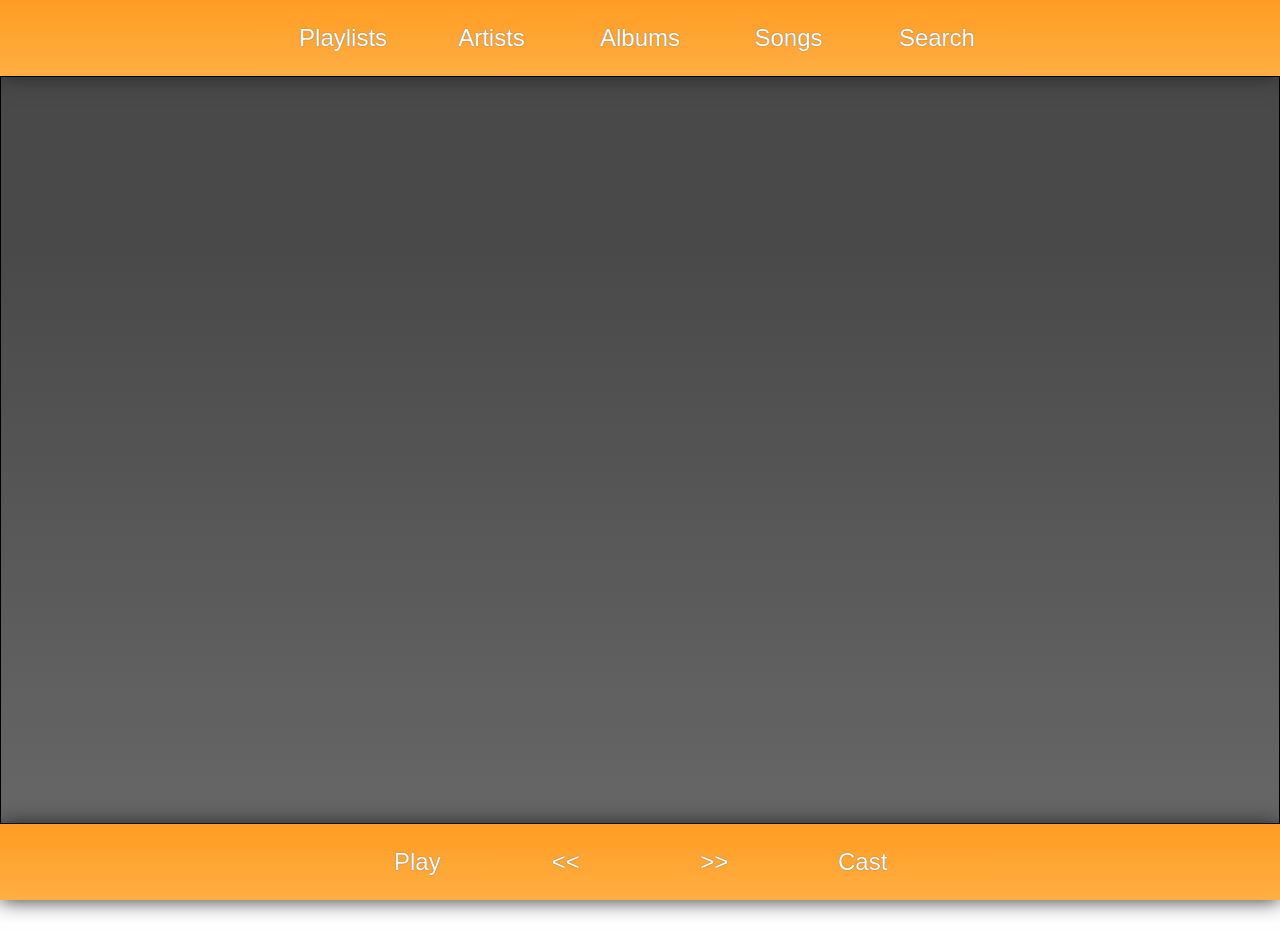
<file: MediaServerWEB/src/main/webapp/index.html>
<!DOCTYPE html>
<html data-cast-api-enabled="true">
<head>
    <meta name="apple-mobile-web-app-capable" content="yes" />
    <meta name="viewport" content = "user-scalable = no" />
    <title>MediaBase</title>
	<LINK rel="stylesheet" type="text/css">
	<script src="lib/js/jquery-1.10.2.min.js"></script>
    <script src="lib/js/APIConfig.js"></script>
    <script src="lib/js/MediaServerWS.js"></script>
    <script src="lib/js/Chromecast.js"></script>
    <script src="lib/js/popup.js"></script>
	<script>
    var mediaTarget = "local";
    var queueData;
    var currentQueueItem;

	// Initialize
	/* Deal with touches on iOS
	document.ontouchmove = function(e) {
		var target = e.currentTarget;
		while(target) {
			target = target.parentNode;
		}
		e.preventDefault();
	};
	*/

	$(document).load(function() {
	});

	$(document).ready(function() {
		// $('#debug').text(window.devicePixelRatio);
		if(window.devicePixelRatio >= 2) $('link').attr('href','assets/css/styles_2.css');
		else if(window.devicePixelRatio >= 1) $('link').attr('href','assets/css/styles_1.css');
		else if(window.devicePixelRatio >= 0) $('link').attr('href','assets/css/styles_0.css');
		$('link').load(function() {
			setListHeight();
		});
	});
    $('#bottom_nav').resize(function() {
        setListHeight();
    });
	$(window).resize(function() {
		setListHeight();
	});

    showReceiverList = function(list) {
        console.log("In onReceiverList");
        // If the list is non-empty, show a widget with
        // the friendly names of receivers.
        // When a receiver is picked, invoke doLaunch with the receiver.
        Chromecast.availableCastDevices = list;
        var chromecastList = document.createElement("ul");
        var listItem;

        for(index in list) {
            listItem = document.createElement('li');
            $(listItem).html(list[index].name);
            jQuery.data(listItem, "device", list[index]);
            $(listItem).click(function(e) {
                Chromecast.doLaunch(e);
                mediaTarget = "chromecast";
                disablePopup();
            });
            $(chromecastList).append(listItem);
        }
        listItem = document.createElement('li');
        $(listItem).html("Play Locally");
        $(listItem).data('device', null);
        $(listItem).click(function() {
            Chromecast.stopActivity();
            mediaTarget = "local";
            disablePopup();
        });
        $(chromecastList).append(listItem);
        $("#popupBoxTitle").text("Choose target");
        $("#popupBoxContentArea").empty();
        $("#popupBoxContentArea").append(chromecastList);
        centerPopup();
        loadPopup();
    };
	function setListHeight() {
		var nav_height = 0;
		nav_height = $('#top_nav').height() + $('#bottom_nav').height()+2;
		$('#list_display').height($(window).height() - nav_height);
	}
    function getArtists() {
        MediaServerWS.getArtists(500, 0, getArtistsComplete);
    }
    function getArtistsComplete(response) {
        if(response.status == "ERROR") {
            console.log("There was a problem fetching a list of artists.");
            return;
        } else {
            var key;
            var name;
            $("#musicQueue").empty();
            for(key in response.data) {
                name = response.data[key].name;
                queueItem = document.createElement("li");
                $(queueItem).addClass("list_item");
                $(queueItem).attr("id", response.data[key].id);
                $(queueItem).text(name);
                $(queueItem).click(function(e) {
                    console.log("Getting albums for artist: "+e.target.id);
                    MediaServerWS.getArtistAlbums(e.target.id, getArtistAlbumsComplete);
                });
                $("#musicQueue").append(queueItem);
            }
            // Scroll viewport to the top
            $("#list_display").scrollTop(0);
        }
    }
    function getArtistAlbumsComplete(response) {
        var album;
        if(response.status == "ERROR") {
            console.log("There was an error getting the song info.");
            return;
        }
        $("#musicQueue").empty();
        queueData = new Array();
        for(key in response.data) {
            album = response.data[key];
            queueItem = document.createElement("li");
            $(queueItem).addClass("list_item");
            $(queueItem).attr("id", album.id);
            $(queueItem).text(album.title);
            $(queueItem).click(function(e) {
                console.out("Getting songs for album: "+e.target.id);
                MediaServerWS.getAlbumSongs(e.target.id, getSongsComplete);
            });
            $("#musicQueue").append(queueItem);
            queueData[album.id] = album;
        }
        // Scroll viewport to the top
        $("#list_display").scrollTop(0);
    }
    function getSongs() {
        MediaServerWS.getSongs(1400, 0, getSongsComplete);
    }
    function getSongsComplete(response) {
        var song = null;
        var title = "";
        var songURL = "";
        var queueItem = null;
        if(response.status == "ERROR") {
            console.log("There was an error getting the song info.");
            return;
        }
        $("#musicQueue").empty();
        queueData = new Array();
        for(key in response.data) {
            song = response.data[key];
            title = song.title;
            // songURL = APIConfig.HOST+song.file.filename;
            queueItem = document.createElement("li");
            $(queueItem).addClass("list_item");
            $(queueItem).attr("id", song.id);
            $(queueItem).text(title);
            $(queueItem).click(function(e) {
                currentQueueItem = e.target;
                console.log("I'd play song "+currentQueueItem.id+" but I don't have a URL for the song.");
                // playSong(currentQueueItem.id);
                // $(".item_playing", "#musicQueue").toggleClass("item_playing");
                // $(e.target).addClass("item_playing");
            });
            $("#musicQueue").append(queueItem);
            queueData[song.id] = song;
        }
        // Scroll viewport to the top
        $("#list_display").scrollTop(0);
    }
    function playSong(songId) {
        var song = queueData[songId];
        window.document.title = song.title;
        var url = APIConfig.HOST+song.file.filename;
        if(mediaTarget == "chromecast") {
            Chromecast.playMusic(url);
        } else if(mediaTarget == "local") {
            var localPlayer = $("#player");
            localPlayer.attr("src", url);
            localPlayer[0].load();
            localPlayer[0].play();
        }
    }
    function playPreviousSong(e) {
        var previousQueueItem = currentQueueItem.previousSibling;
        if(previousQueueItem == null) return;
        $(currentQueueItem).removeClass("item_playing");
        currentQueueItem = previousQueueItem;
        $(currentQueueItem).addClass("item_playing");
        var previousSongId = previousQueueItem.id;
        playSong(previousSongId);
    }
    function playNextSong(e) {
        var nextQueueItem = currentQueueItem.nextSibling;
        if(nextQueueItem == null) return;
        $(currentQueueItem).removeClass("item_playing");
        currentQueueItem = nextQueueItem;
        $(currentQueueItem).addClass("item_playing");
        var nextSongId = nextQueueItem.id;
        playSong(nextSongId);
    }
    function pause(e) {
        var url = APIConfig.HOST;
        if(mediaTarget == "chromecast") {
            Chromecast.pauseMusic(url);
        } else if(mediaTarget == "local") {
            var localPlayer = $("#player");
            if(localPlayer[0].paused) localPlayer[0].play();
            else localPlayer[0].pause();
        }
    }
	</script>
</head>
<body>
<ul id="top_nav" class="nav">
	<li class="nav_tab button">Playlists</li>
	<li class="nav_tab button" onclick="getArtists()">Artists</li>
	<li class="nav_tab button">Albums</li>
	<li class="nav_tab button" onclick="getSongs()">Songs</li>
	<li class="nav_tab button">Search</li>
</ul>
<div id="list_display">
	<ul id="musicQueue" class="item_list">
	</ul>
</div>
<div id="bottom_nav" class="controls">
	<ul class="nav">
		<!--
		<li id="debug" class="nav_tab" onClick="setListHeight()"></li>
		-->
        <li class="nav_tab button" onclick="pause(event)">Play</li>
		<li class="nav_tab button" onclick="playPreviousSong(event)">&lt;&lt;</li>
		<li class="nav_tab button" onclick="playNextSong(event)">&gt;&gt;</li>
		<li class="nav_tab button" onclick="pause(event);Chromecast.initialize(showReceiverList); Chromecast.nextSongCallback = playNextSong;">Cast</li>
	</ul>
    <audio id="player" onended="playNextSong(event)">
        Your browser doesn't support the &lt;audio&gt; tag. Install a modern browser like <a href="https://www.google.com/intl/en/chrome/browser/">Chrome</a> or <a href="http://www.mozilla.org/en-US/firefox/new/">Firefox</a>.
    </audio>
</div>
<div id="popupBox">
    <a id="popupBoxClose">x</a>
    <h1 id="popupBoxTitle"></h1>
    <p id="popupBoxContentArea">
    </p>
</div>
<div id="backgroundPopup"></div>
</body>
</html>
</file>
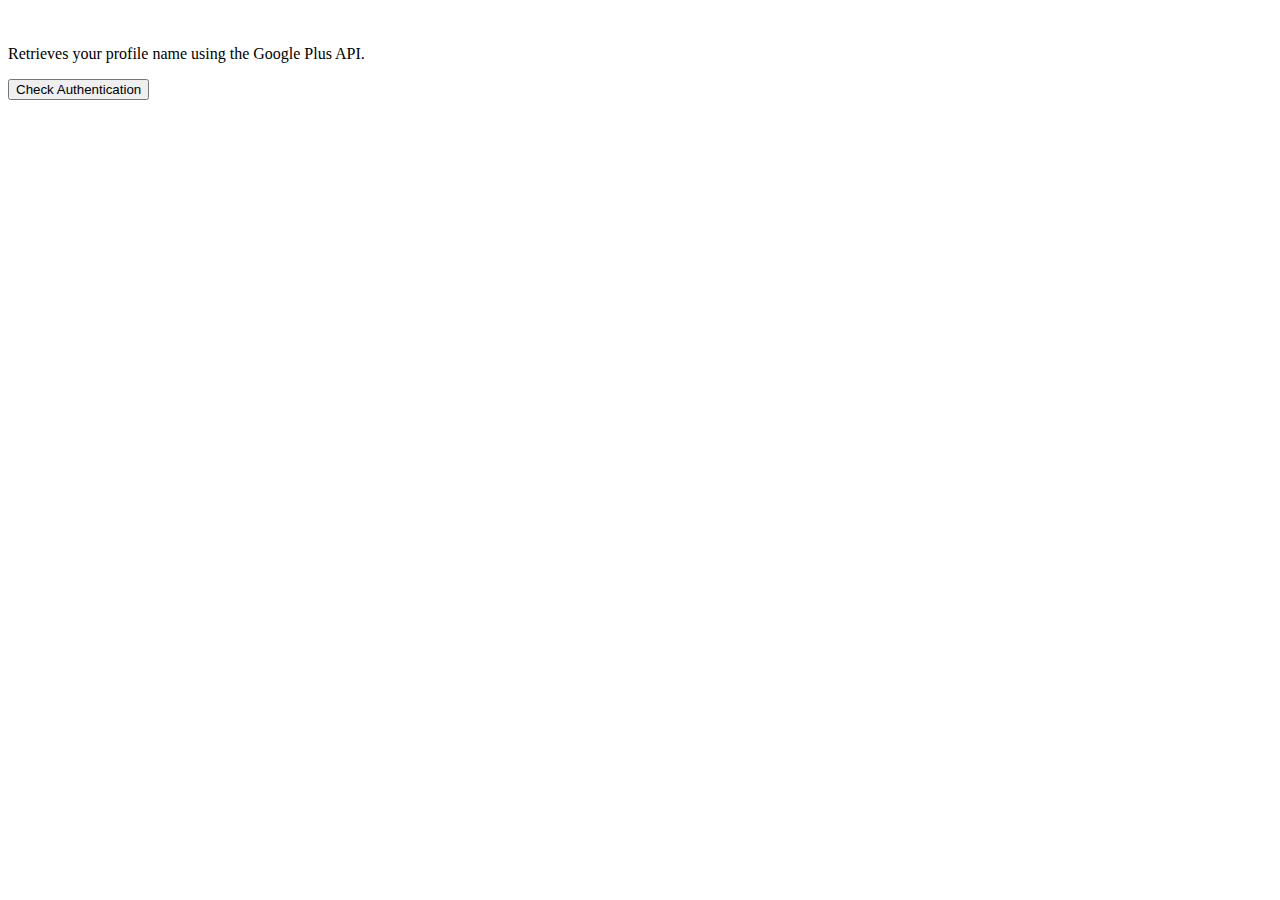
<file: MediaServerWEB/src/main/webapp/login.html>
<!DOCTYPE html>
<html>
<head>
    <meta charset='utf-8' />
</head>
<body>
<!--Add a button for the user to click to initiate auth sequence -->
<button id="authorize-button" style="visibility: hidden">Authorize</button>

<script src="lib/js/jquery-1.10.2.min.js"></script>
<script src="lib/js/APIConfig.js"></script>
<script src="lib/js/MediaServerWS.js"></script>
<script type="text/javascript">
      var apiKey = 'AIzaSyBmkzg6KaxQIjX84bkLFU-k0TbcgIucs64';
      var clientId = '1066378670035-0e2abtjc71hfm9abb8h7cr9ka5ce8t8i.apps.googleusercontent.com';
      var scopes = 'profile';
      var identity = "";

      // Use a button to handle authentication the first time.
      function handleClientLoad() {
        gapi.client.setApiKey(apiKey);
        window.setTimeout(checkAuth,1);
      }

      function checkAuth() {
        var result = gapi.auth.authorize({client_id: clientId, scope: scopes, immediate: true}, handleAuthResult);
        var junk = 2;
      }


      function handleAuthResult(authResult) {
        var authorizeButton = document.getElementById('authorize-button');
        if (authResult && !authResult.error) {
          authorizeButton.style.visibility = 'hidden';
          makeApiCall();
        } else {
          authorizeButton.style.visibility = '';
          authorizeButton.onclick = handleAuthClick;
        }
      }

      function handleAuthClick(event) {
        gapi.auth.authorize({client_id: clientId, scope: scopes, immediate: false}, handleAuthResult);
        return false;
      }

      // Load the API and make an API call.  Display the results on the screen.
      function makeApiCall() {
        gapi.client.load('plus', 'v1', function() {
          var request = gapi.client.plus.people.get({
            'userId': 'me'
          });
          request.execute(function(resp) {
            MediaServerWS.authenticate(resp.name.givenName, resp.name.familyName, resp.id, handleMediaServerWSAuth);
            var heading = document.createElement('h4');
            var image = document.createElement('img');
            image.src = resp.image.url;
            heading.appendChild(image);
            heading.appendChild(document.createTextNode(resp.displayName));
            heading.appendChild(document.createTextNode(resp.id));

            document.getElementById('content').appendChild(heading);
          });
        });
      }

    function handleMediaServerWSAuth(response) {
        if(response.status == "ERROR") {
            console.log("There was an error authenticating the user.");
            console.log(response.message);
            return;
        } else if(response.status == "SUCCESS") {
            console.log("Authenticated.");
        }
    }

    function checkMediaServerWSAuth() {
        MediaServerWS.isAuthenticated(handleMediaServerWSIsAuth);
    }

    function handleMediaServerWSIsAuth(response) {
        if(response.status == "ERROR") {
            console.log("The user isn't authenticated");
            console.log(response.message);
            return;
        } else if(response.status == "SUCCESS") {
            console.log("Authenticated.");
            console.log(response.message);
        }
    }
    </script>
<script src="https://apis.google.com/js/client.js?onload=handleClientLoad"></script>
<div id="content"></div>
<p>Retrieves your profile name using the Google Plus API.</p>
<input type="button" value="Check Authentication" onclick="checkMediaServerWSAuth()" />
</body>
</html>
</file>
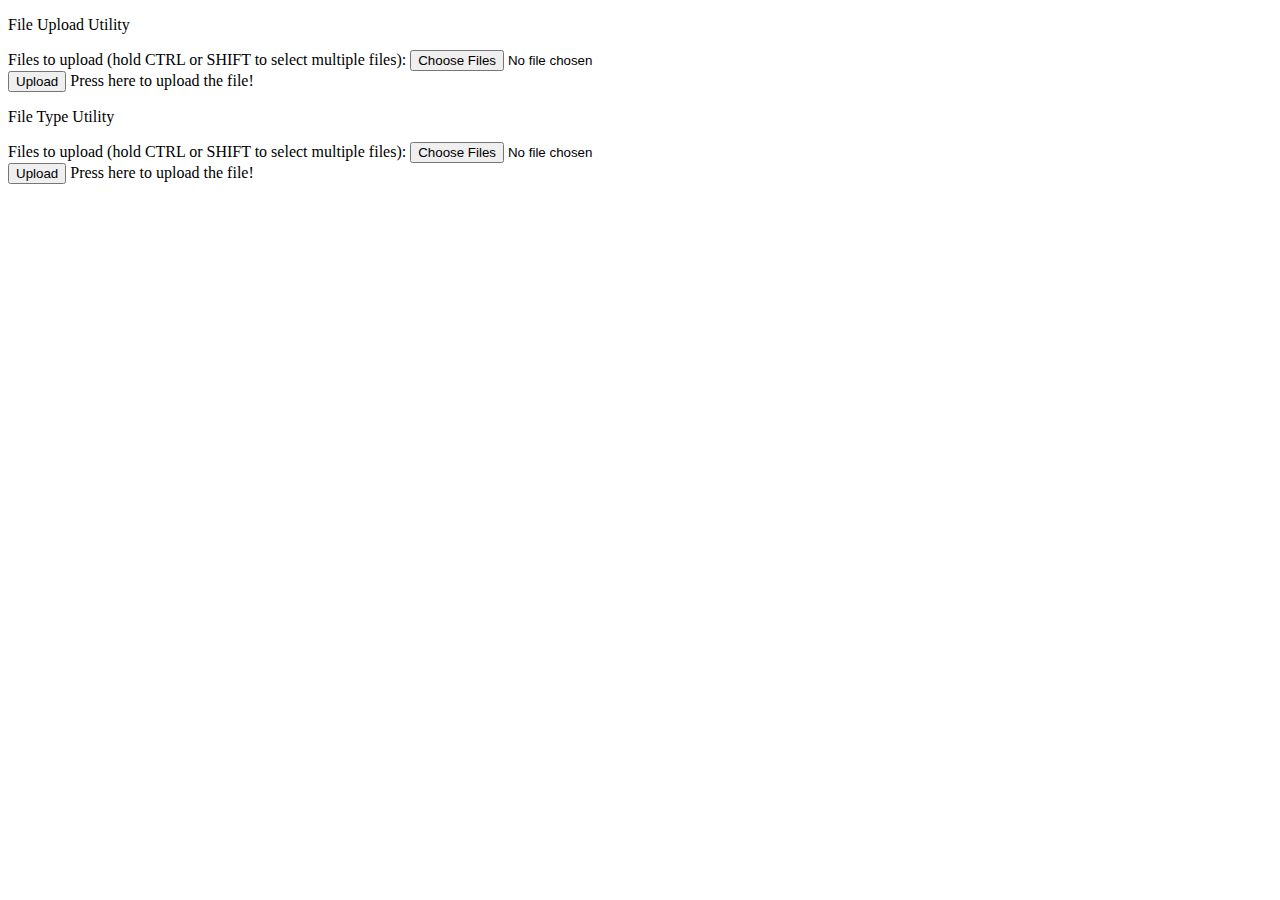
<file: MediaServerWEB/src/main/webapp/upload.html>
<!DOCTYPE html>
<html>
<head>
    <title>Upload a file</title>
</head>
<body>
<p>
    File Upload Utility
    <form method="POST" action="conduit/uploadMultipleFile" enctype="multipart/form-data">
        Files to upload (hold CTRL or SHIFT to select multiple files): <input type="file" name="file" multiple><br />
        <input type="submit" value="Upload"> Press here to upload the file!
    </form>
</p>

<p>
    File Type Utility
    <form method="POST" action="conduit/detectType" enctype="multipart/form-data">
        Files to upload (hold CTRL or SHIFT to select multiple files): <input type="file" name="file" multiple><br />
        <input type="submit" value="Upload"> Press here to upload the file!
    </form>
</p>
</body>
</html>
</file>
